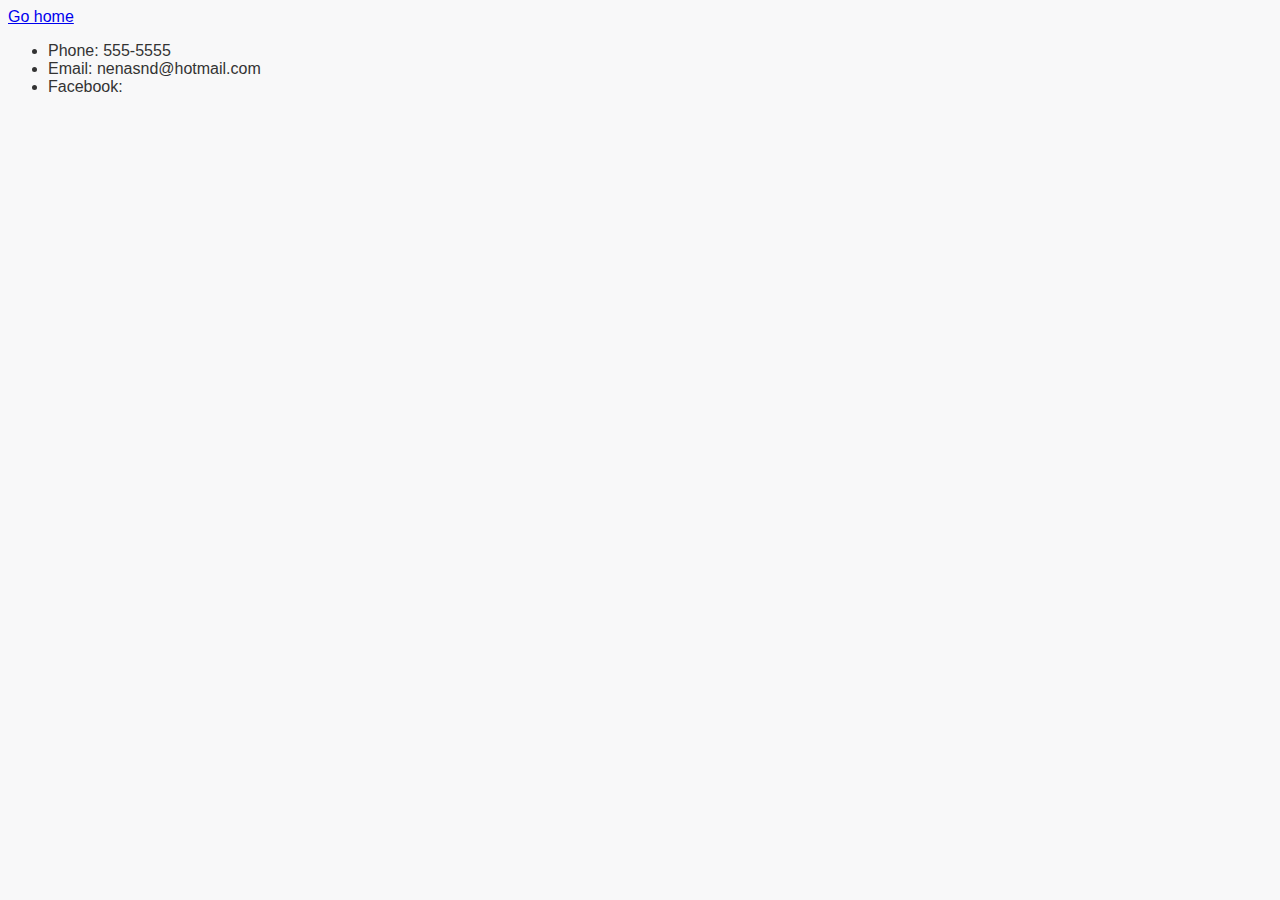
<file: contact.html>
<!DOCTYPE html>
<html lang="en">

<head>
    <meta charset="UTF-8">
    <meta http-equiv="X-UA-Compatible" content="IE=edge">
    <meta name="viewport" content="width=<device-width>, initial-scale=1.0">
 <link rel="stylesheet" type="text/css" href="style.css">
    <title>Menu</title>
</head>

<body>

 
    <a href="index.html"> Go home</a>
    <ul>

        <li>Phone: 555-5555</li>
        <li>Email: nenasnd@hotmail.com</li>
        <li>Facebook: </wwwftrr.com> </li>
    </ul>



</body>

</html>
</file>
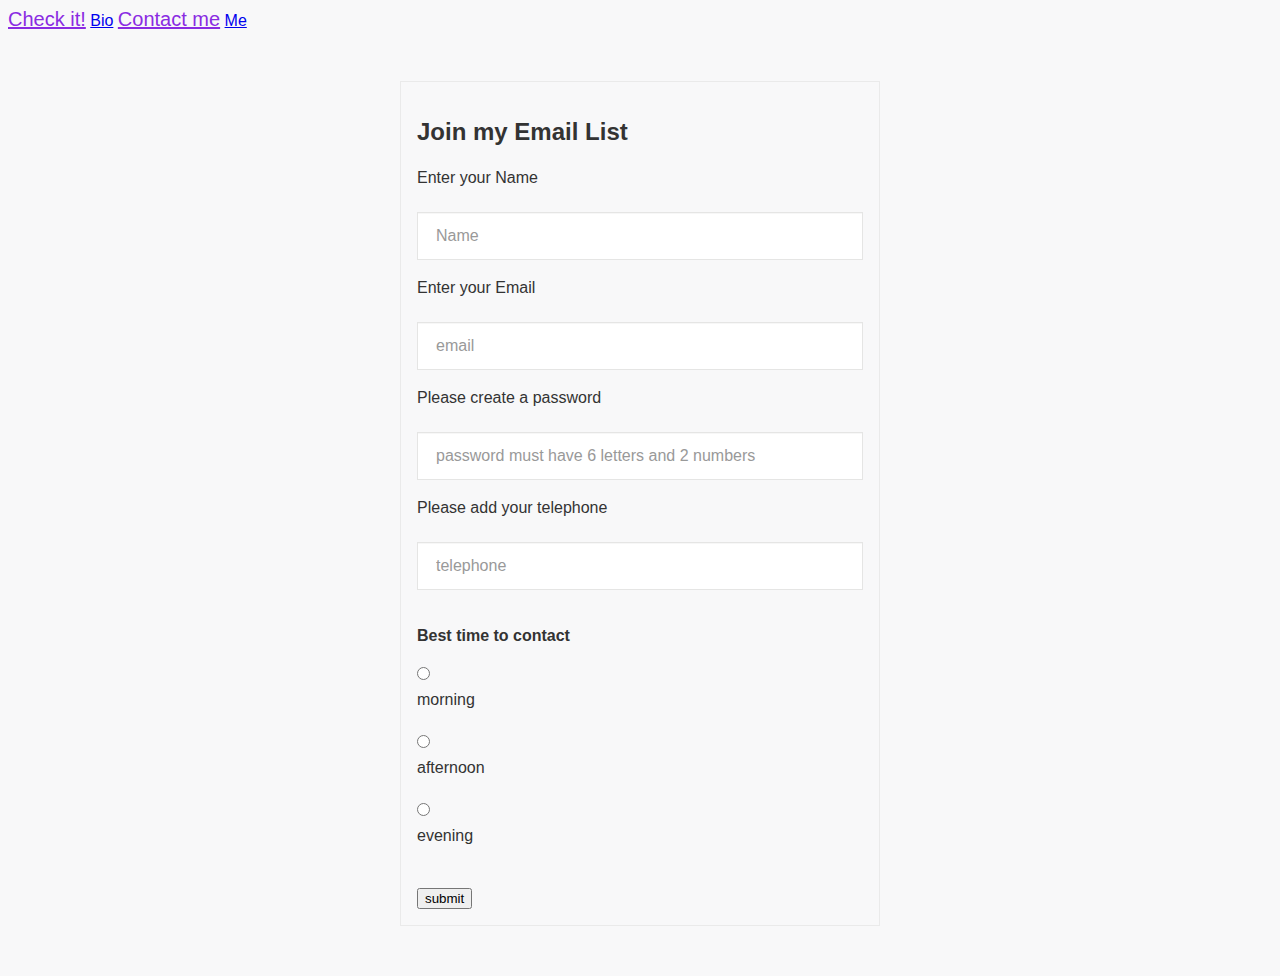
<file: forms.html>
<!DOCTYPE html>
<html lang="en">

<head>
    <meta charset="UTF-8">
    <meta http-equiv="X-UA-Compatible" content="IE=edge">
    <meta name="viewport" content="width=device-width, initial-scale=1.0">

    <link rel="stylesheet" type="text/css" href="style.css">
    <title>Forms</title>

</head>

<body>
    <header>
        <nav>
            <a class="nav" href="html">Check it!</a>
            <a class="nav1" href=index.html>Bio</a>
            <a class=" nav2" href="forms.html">Contact me</a>
            <a class="nav3" href="example.html"> Me</a>
        </nav>
    </header>
    <main>
        <form id="formation" action="https://luzsanchez23.github.io/August.html/forms.html" method="GET">
        

            <h2>Join my Email List</h2>
            <label for="name">Enter your Name</label>
            <br>
            <input type="text" id="name" placeholder="Name">
            <br>
            <label for="email">Enter your Email</label>
            <br>
            <input type="email" id="email" placeholder="email" required>
            <br>
            <label for="password">Please create a password</label>
            <br>
            <input type="password" id="password" placeholder="password must have 6 letters and 2 numbers" required>
            <br>
            <label for="telephone"> Please add your telephone</label>
            <br>
            <input type="tel" id="telephone" placeholder="telephone">

            <h4>Best time to contact</h4>
            <input type="radio" id="morning" name="contact time" value="morning">
            <label for="radio">morning</label>
            <br>
            <input type="radio" id="afternoon" name="contact time" value="afternoon">
            <label for="radio">afternoon</label>
            <br>
            <input type="radio" id="evening" name="contact time" value="evening">
            <label for="radio">evening</label>
            <br><br>
            <input type="submit" id="submit" value="submit">
            <!--this is where the form ends-->

        </form>



    </main>
</body>

</html>
</file>
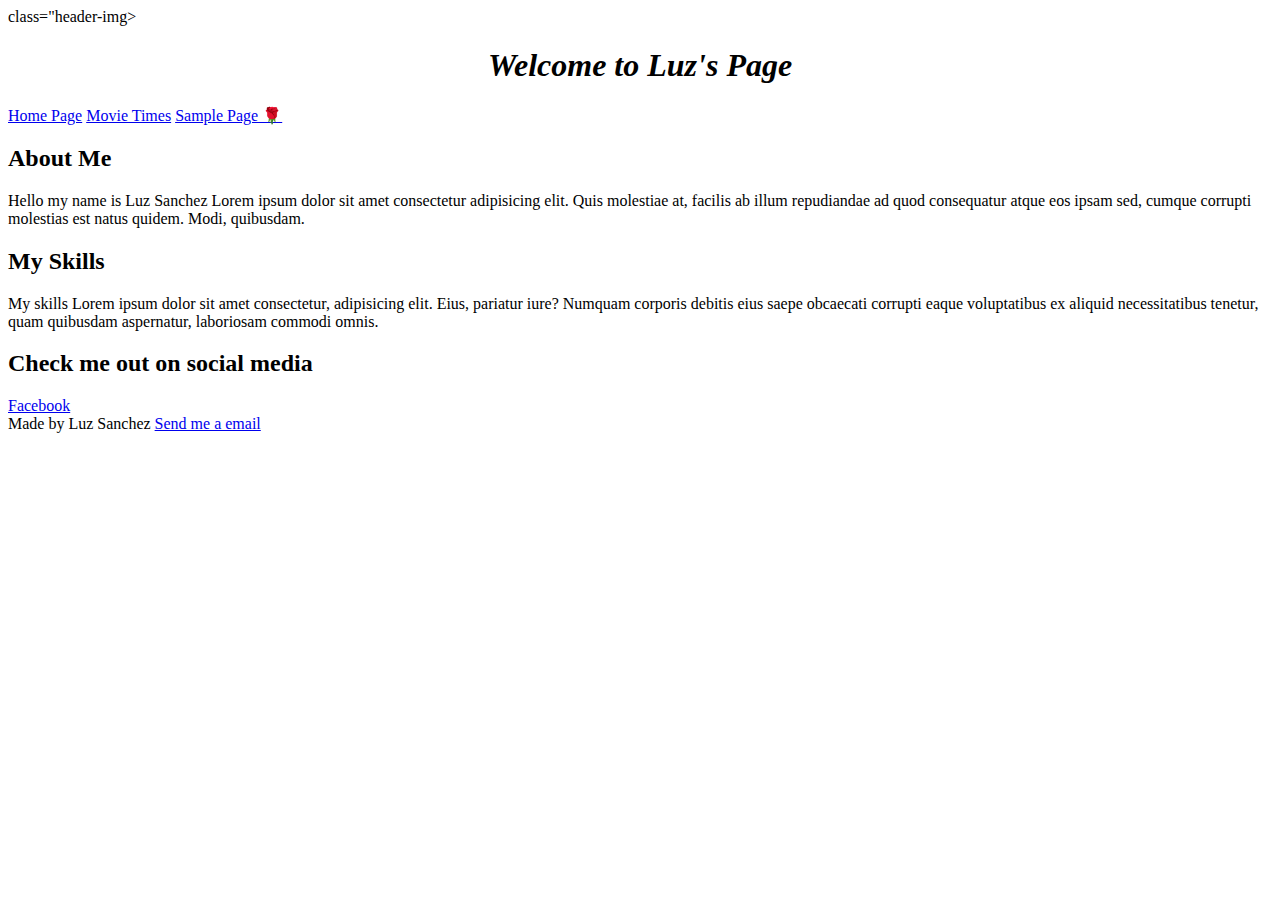
<file: Semantic.html>
<!DOCTYPE html>
<html lang="en">

<head>
    <meta charset="UTF-8">
    <meta http-equiv="X-UA-Compatible" content="IE=edge">
    <meta name="viewport" content="width=device-width, initial-scale=1.0">
    <link rel="stylesheet" type="text/cdd" href="semantic.css">
    <title>Main Page HTML</title>

    <main>
        <div> class="header-img></div> 
    </main>
</head>

<body>
    <header>
        <h1><i><center>Welcome to Luz's Page</center></i></h1>
           
    </header>

    <nav>
        <a href="index.html"> Home Page</a>
        <a href="Movie.html">Movie Times</a>
        <a href="sample.html">Sample Page 🌹</a>
    </nav>
    <main>
       
        <h2>About Me</h2>
        <p>Hello my name is Luz Sanchez Lorem ipsum dolor sit amet consectetur adipisicing elit. Quis molestiae at,
            facilis ab illum repudiandae ad quod consequatur atque eos ipsam sed, cumque corrupti molestias est natus
            quidem. Modi, quibusdam.</p>

        <h2>My Skills</h2>
        <p>My skills Lorem ipsum dolor sit amet consectetur, adipisicing elit. Eius, pariatur iure? Numquam corporis
            debitis eius saepe obcaecati corrupti eaque voluptatibus ex aliquid necessitatibus tenetur, quam quibusdam
            aspernatur, laboriosam commodi omnis.</p>
    </main>
<aside>
    <h2> Check me out on social media</h2>
    <a href="http://www.facebook.com">Facebook</a>
    <a href="http://www.Instragram.com" Instragram></a>
    </aside>

    <footer>
Made by Luz Sanchez


 <a href="mailto:nena_baby23@hotmail.com">Send me a email</a>

    </footer>



</body>

</html>
</file>
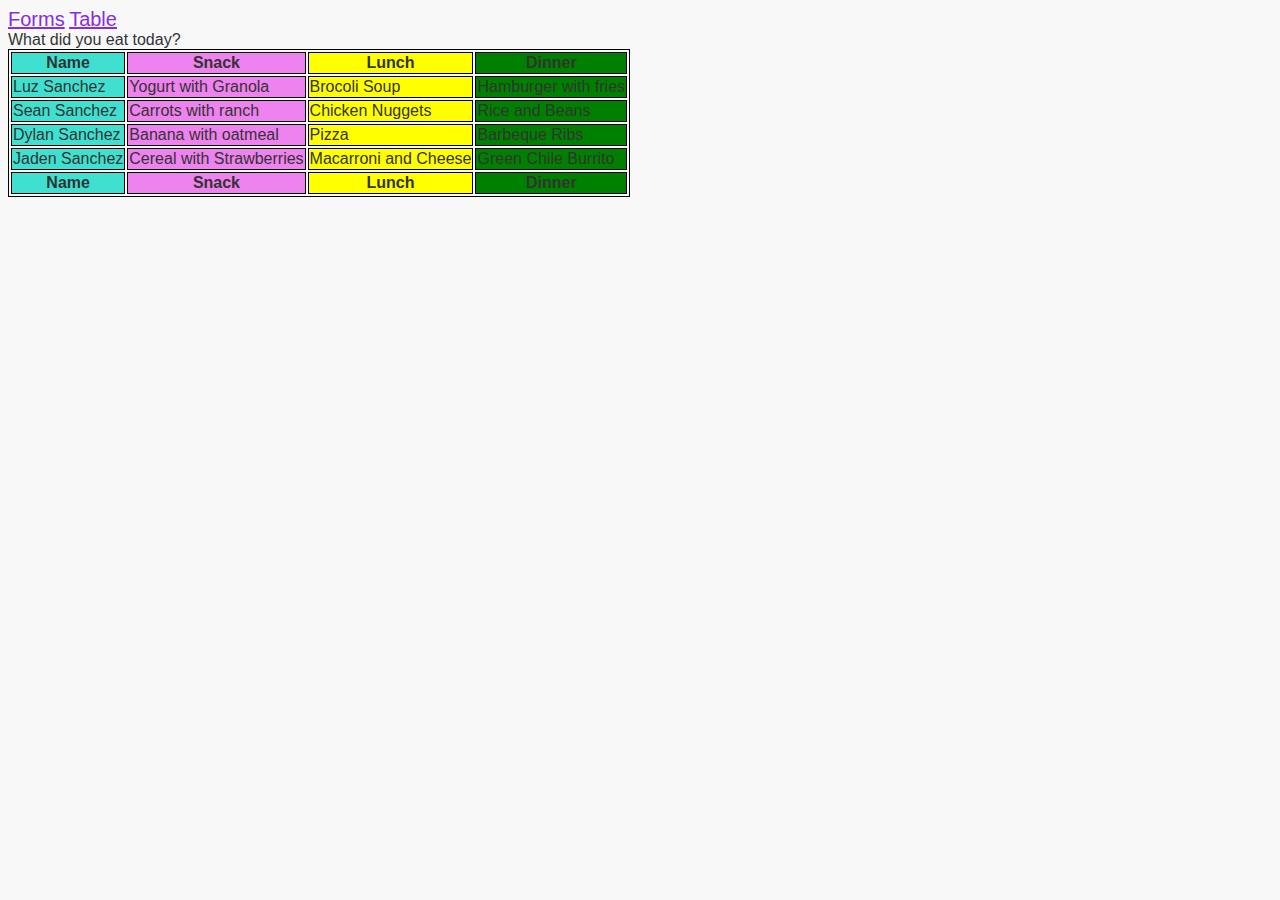
<file: tables.html>
<!DOCTYPE html>
<html lang="en">

<head>
    <meta charset="UTF-8">
    <meta http-equiv="X-UA-Compatible" content="IE=edge">
    <meta name="viewport" content="width=device-width, initial-scale=1.0">
    <link rel="stylesheet" type="text/css" href="style.css">
    <title>Tables</title>
</head>

<body>
    <header>
        <a class="nav" href="forms.html">Forms</a>
        <a class="nav2" href="tables.html">Table</a>
    </header>

    <main>
        <caption class="title">What did you eat today?</caption>
        <table>

            <colgroup>
            <col span="name" style="background-color: turquoise;">
            <col span="Snack" style="background-color: violet;">
            <col span="Lunch" style="background-color: yellow;">
            <col span="Dinner" style="background-color:green;">
            </colgroup>
           
           <thead>
            <tr>
                <th>Name</th>
                <th>Snack</th>
                <th>Lunch</th>
                <th>Dinner</th>
            </tr>
        </thead>
        <tbody>
            <tr>
                <td>Luz Sanchez</td>
                <td>Yogurt with Granola</td>
                <td>Brocoli Soup</td>
                <td>Hamburger with fries</td>
            </tr>

            <tr>
                <td>Sean Sanchez</td>
                <td>Carrots with ranch</td>
                <td>Chicken Nuggets</td>
                <td>Rice and Beans</td>
            </tr>

            <tr>
                <td>Dylan Sanchez</td>
                <td>Banana with oatmeal</td>
                <td>Pizza</td>
                <td>Barbeque Ribs</td>
            </tr>

            <tr>
                <td>Jaden Sanchez</td>
                <td>Cereal with Strawberries</td>
                <td>Macarroni and Cheese</td>
                <td>Green Chile Burrito</td>
            </tr>
        </tbody>

        <tfoot>
            <tr>
                <th>Name</th>
                <th>Snack</th>
                <th>Lunch</th>
                <th>Dinner</th>
            </tr>
        </tfoot>
        </table>
    </main>

</body>

</html>
</file>
<file: style.css>
*, *:before, *:after {
    -moz-box-sizing: border-box;
    -webkit-box-sizing: border-box;
    box-sizing: border-box;
  }
  body {
    font-family: 'Lato', sans-serif;
    color: #333;
    background-color: #f8f8f9;
  }
  form {
    max-width: 480px;
    margin: 50px auto;
    padding: 16px;
    border: 1px solid #eaeaea;
  }
  input[type="text"],
  input[type="password"],
  input[type="date"],
  input[type="datetime"],
  input[type="email"],
  input[type="number"],
  input[type="search"],
  input[type="tel"],
  input[type="time"],
  input[type="url"],
  textarea,
  select {
    background-color: #ffffff;
    border: 1px solid #e5e5e4;
    font-size: 16px;
    height: auto;
    margin: 0;
    outline: 0;
    padding: 8px 18px;
    height: 48px;
    width: 100%;
    color: #8a97a0;
    box-shadow: 0 1px 0 rgba(0,0,0,0.03) inset;
    margin-bottom: 16px;
    transition: all .2s ease;
  }
  input::placeholder {
    color: #999;
  }
  input:focus,
  textarea:focus,
  select:focus {
    border-color: #0f868c;
  }
  input[type="radio"],
  input[type="checkbox"] {
    margin: 0 4px 8px 0;
  }
  select {
    padding: 6px;
    height: 32px;
    border-radius: 2px;
  }
  button {
    font-size: 16px;
    font-weight: 600;
    text-transform: uppercase;
    padding: 15px 26px;
    color: #FFF;
    background-color: #0f868c;
    border-radius: 4px;
    border: 1px solid #0f868c;
    text-align: center;
    width: 100%;
  }
  fieldset {
    margin-bottom: 28px;
    border: none;
  }
  legend {
    font-size: 28px;
    font-weight: 400;
    margin-bottom: 16px;
  }
  label {
    display: block;
    line-height: 24px;
    font-size: 16px;
    font-weight: 400;
    margin-bottom: 4px;
  }
  label.light {
    font-weight: 300;
    display: inline;
  }
  table, th, td {
    border:1px double black;
  }
  .nav {
    font-size: 20px;
    color: blueviolet;
  }
  .nav2 {
    font-size: 20px;
    color: blueviolet;
  }
  main .title { 
    margin-left: 75px; }
</file>
